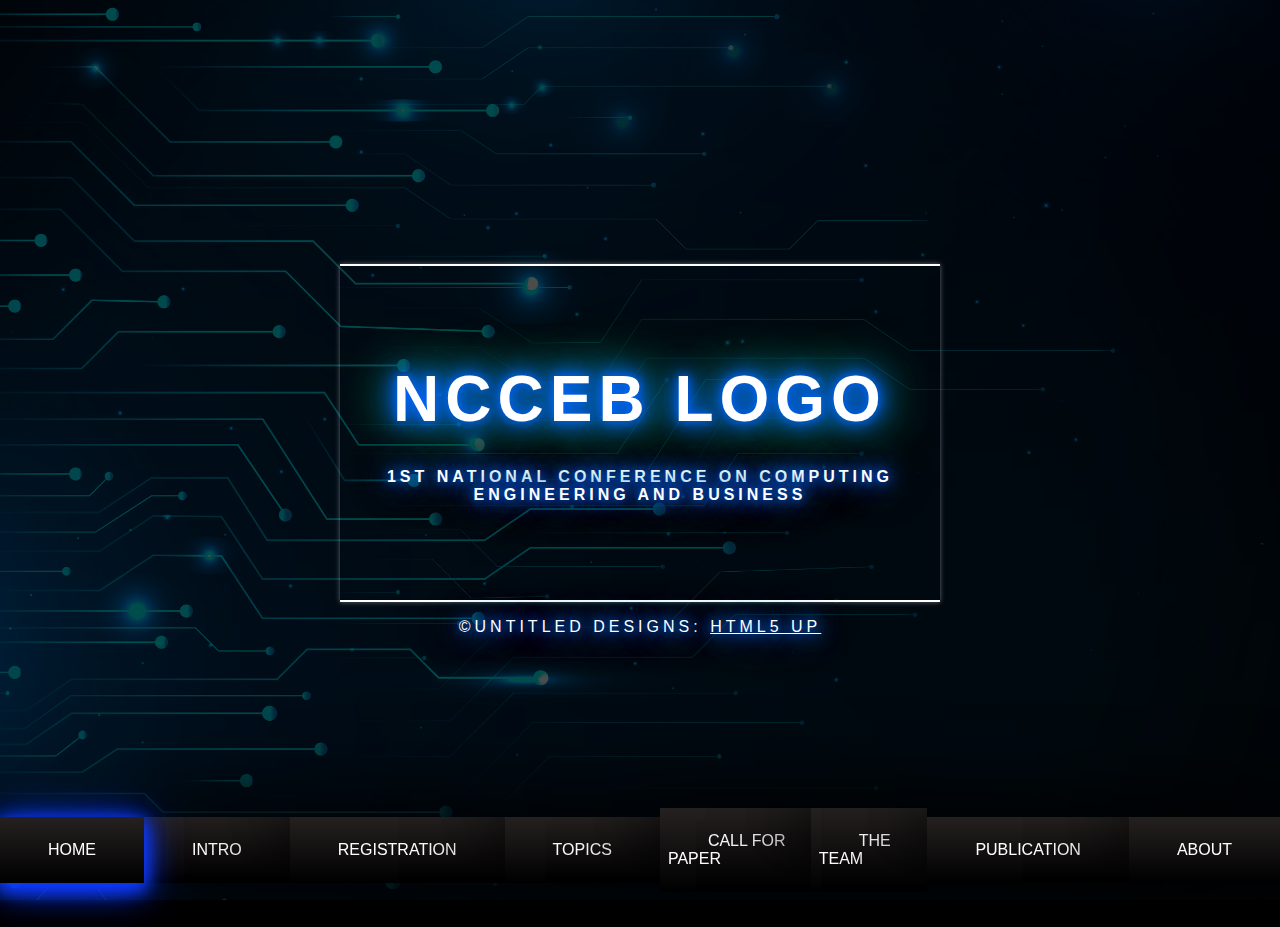
<file: index.html>
<!DOCTYPE html>
<html lang="en">
<head>
    <meta charset="UTF-8">
    <meta name="viewport" content="width=device-width, initial-scale=1.0">
    <title>index</title>
    <link rel="stylesheet" href="style.css">

</head>

<body>

    <main class = "main" id = "intro">
        <div class = "filter-section">
            <div class = "main-container"> <!--container-->
                
                <div class = "text-container">
                    <h1>NCCEB LOGO</h1>
                    <p>1ST NATIONAL CONFERENCE ON COMPUTING ENGINEERING AND BUSINESS</p>

                </div>
                      
                <p class = "text-credit">©UNTITLED DESIGNS: <span>HTML5 UP</span></p>
                   
                </div>
            </div>     
        </main>
   
        

        

        <div class = "navigation-index">
                
            <li class = "homeNav"><a href="index.html">HOME</a></li>

            <li class=""><a href="intro.html">INTRO</a></li>
    
            <li class=""><a href="registration.html">REGISTRATION</a></li>
    
            <li class=""><a href="topics.html">TOPICS</a></li>
    
            <li class=""><a href="call.html">CALL FOR PAPER</a></li>
    
            <li class=""><a href="team.html">THE TEAM</a></li>
    
            <li class=""><a href="publication.html">PUBLICATION</a></li>
    
            <li class=""><a href="about.html">ABOUT</a></li>
        </div>
        


        <script>
            document.querySelector(".homeNav").classList.add('is-toggled');

            //document.querySelector(".introNav").classList.add('is-toggled');
            const textContainer = document.querySelector('.text-container');
            const textCredit = document.querySelector(".text-credit");
            const navigation = document.querySelector(".navigation-index");
            const main = document.querySelector(".main");

        

            function animation() {
                textContainer.classList.add('fade-up');
                textCredit.classList.add('fade-up');
                navigation.classList.add('show-up');
                main.classList.add('show-up');
                sectionContainer.classList.add('show-up')
            }
            
            

        
        //render
            animation();   
        </script>
</body>



</html>
</file>
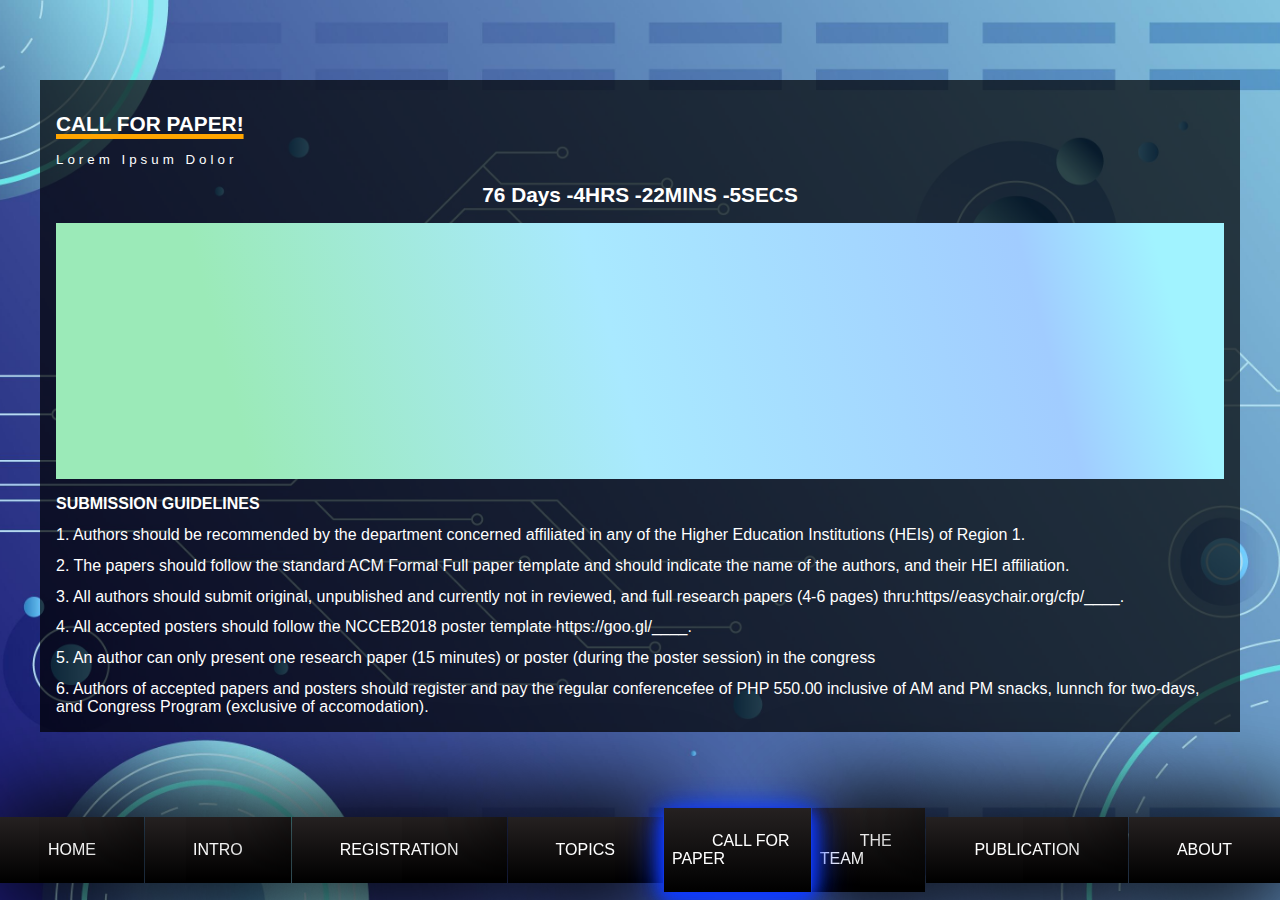
<file: call.html>
<!DOCTYPE html>
<html lang="en">
<head>
    <meta charset="UTF-8">
    <meta name="viewport" content="width=device-width, initial-scale=1.0">
    <title>CALL FOR PAPER</title>
    <link rel="stylesheet" href="style.css">
    <link rel="stylesheet" href="https://cdnjs.cloudflare.com/ajax/libs/font-awesome/6.5.1/css/all.min.css" integrity="sha512-DTOQO9RWCH3ppGqcWaEA1BIZOC6xxalwEsw9c2QQeAIftl+Vegovlnee1c9QX4TctnWMn13TZye+giMm8e2LwA==" crossorigin="anonymous" referrerpolicy="no-referrer" />
</head>

<style>
.main-section {
    width: 100%;
    height: 100vh;
    background-image: url(paper.jpg);
    background-position: center;
    background-size: cover;
    display: flex;
    align-items: center;
    justify-content: center;
}

.main-container {
    margin: 0.5rem;
    margin-bottom: 6rem;
    width: 1200px;
    padding: 1rem;
    background-color: rgba(0, 0, 0, 0.7);
}

.call-container {
    width: 100%;
    height: 16rem;
    background: rgb(155,234,184);
    background: linear-gradient(75deg, rgba(155,234,184,1) 16%, rgba(169,233,255,1) 48%, rgba(161,204,255,1) 83%, rgba(161,243,255,1) 94%);
}

.h4-call{
    color: white;
    text-align: start;
    text-decoration: underline;
    text-decoration-color: orange;
    text-decoration-thickness: 5px;
    text-decoration-style: solid;
    font-size: 1.3rem;
}

.fa-x {
    color: white;
    text-align: end;
    cursor: pointer;
    font-size: 0.8rem;
    margin: 0;
}

h5 {
    color: white;
    
}

small {
    color: white;
    letter-spacing: 4px;
}

.h4-time {
    text-align: center;
    font-size: 1.3rem;
    color: white;
}

.introduction-paragraph {
    text-align: start;
    text-shadow: none;
    letter-spacing: 0px;
    text-shadow: none;
    font-size: 0.8;
    margin-top: 0.3rem;
}

.rules {
    display: flex;
    font-weight: normal;
    flex-direction: column;
    gap: 0.5rem;
}

.h5-guidelines {
    font-size: 1rem;
}

</style>


<body>
    <section class = "main-section">
        <div class = "main-container"> <!--container-->
            <i class="fa-solid fa-x"></i>
            <h4 class = "h4-call">CALL FOR PAPER!</h4>
            
            <small>Lorem Ipsum Dolor</small>
            <h4 class = "h4-time">76 Days -4HRS -22MINS -5SECS</h4>
            <div class = "call-container"></div>
            <!--<p class = "text-credit">©UNTITLED DESIGNS: <span>HTML5 UP</span></p>-->
            <div class = "rules">
                <h5 class = "h5-guidelines">SUBMISSION GUIDELINES</h5>
                <p class = "introduction-paragraph">1. Authors should be recommended by the department concerned affiliated in any of the Higher Education Institutions (HEIs) of Region 1.</p>
                <p class = "introduction-paragraph">2. The papers should follow the standard ACM Formal Full paper template and should indicate the name of the authors, and their HEI affiliation.</p>
                <p class = "introduction-paragraph">3. All authors should submit original, unpublished and currently not in reviewed, and full research papers (4-6 pages) thru:https//easychair.org/cfp/____.</p>
                <p class = "introduction-paragraph">4. All accepted posters should follow the NCCEB2018 poster template https://goo.gl/____.</p>
                <p class = "introduction-paragraph">5. An author can only present one research paper (15 minutes) or poster (during the poster session) in the congress</p>
                <p class = "introduction-paragraph">6. Authors of accepted papers and posters should register and pay the regular conferencefee of PHP 550.00 inclusive of AM and PM snacks, lunnch for two-days, and Congress Program (exclusive of accomodation).</p>
            </div>

        </div>
            
    </section>
   

<!--navigation-->
<ul class = "navigation">
                          
    <li><a href="index.html">HOME</a></li>     

    <li class=""><a href="intro.html">INTRO</a></li>

    <li class=""><a href="registration.html">REGISTRATION</a></li>

    <li class=""><a href="topics.html">TOPICS</a></li>

    <li class="callNav"><a href="call.html">CALL FOR PAPER</a></li>

    <li class=""><a href="team.html">THE TEAM</a></li>

    <li class=""><a href="publication.html">PUBLICATION</a></li>

    <li class=""><a href="about.html">ABOUT</a></li>
    </ul>

</body>

<script>
    
    document.querySelector(".callNav").classList.add('is-toggled');



    const navigation = document.querySelector(".navigation");
    const main = document.querySelector(".main-section");

    function animation() {
 

        navigation.classList.add('show-up');
        main.classList.add('show-up');
    }
    //render
    animation();
</script>

</html>
</file>
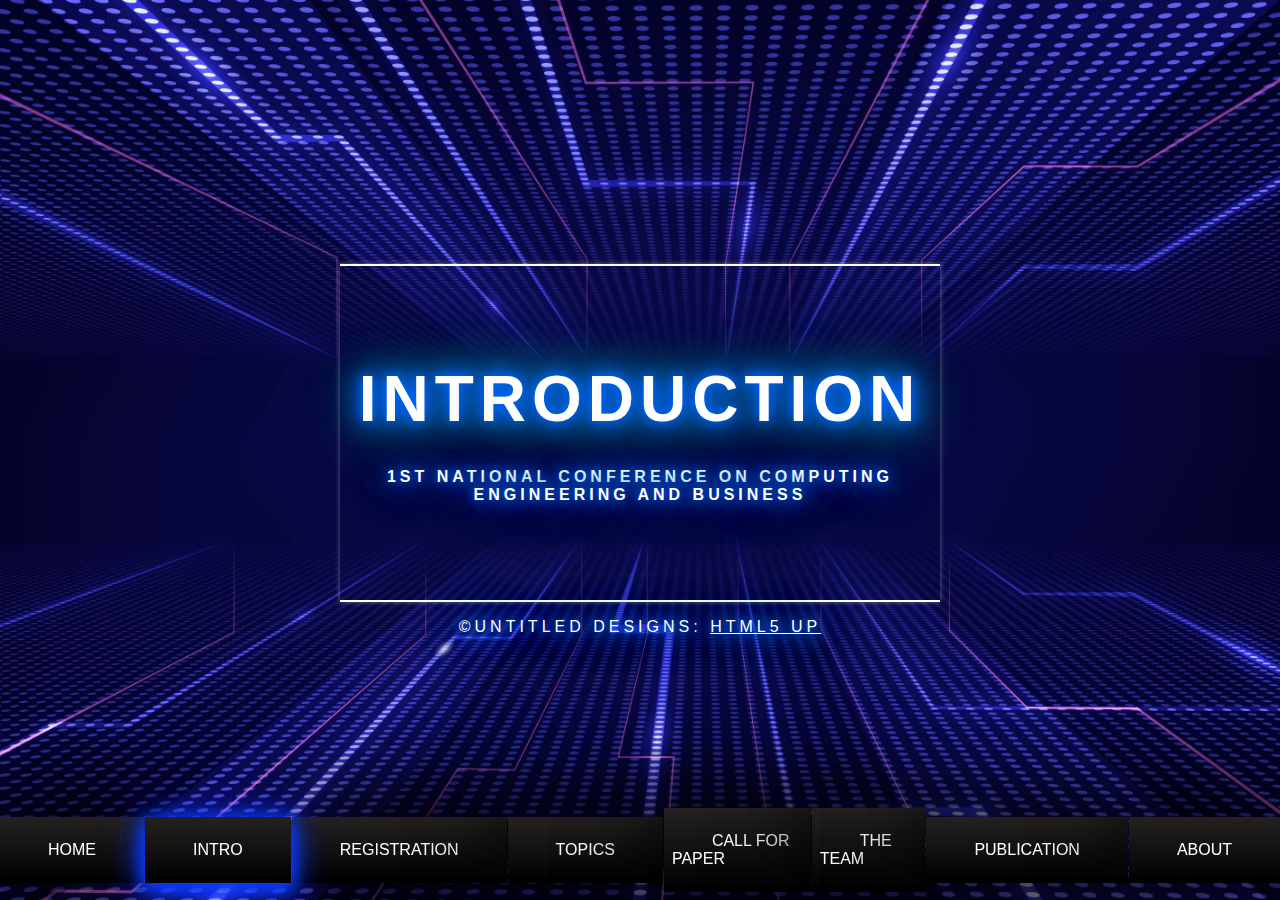
<file: intro.html>
<!DOCTYPE html>
<html lang="en">
<head>
    <meta charset="UTF-8">
    <meta name="viewport" content="width=device-width, initial-scale=1.0">
    <title>INTRODUCTION</title>
    <link rel="stylesheet" href="style.css">
</head>

<style>
.main {
    width: 100%;
    height: 100vh;
    background-image: url(intro.jpg);
    background-position: center;
    background-size: cover;
}
</style>


<body>
    <main class = "main">
        <div class = "filter">
            <div class = "main-container"> <!--container-->
                
                <div class = "text-container">
                    <h1>INTRODUCTION</h1>
                    <p>1ST NATIONAL CONFERENCE ON COMPUTING ENGINEERING AND BUSINESS</p>
                </div>
                      
                <p class = "text-credit">©UNTITLED DESIGNS: <span>HTML5 UP</span></p>
                
                
                    <ul class = "navigation">
                    
                    <li><a href="index.html">HOME</a></li>    

                    <li class="introNav"><a href="intro.html">INTRO</a></li>
            
                    <li class=""><a href="registration.html">REGISTRATION</a></li>
            
                    <li class=""><a href="topics.html">TOPICS</a></li>
            
                    <li class=""><a href="call.html">CALL FOR PAPER</a></li>
            
                    <li class=""><a href="team.html">THE TEAM</a></li>
            
                    <li class=""><a href="publication.html">PUBLICATION</a></li>
            
                    <li class=""><a href="about.html">ABOUT</a></li>
                    </ul>
                </div>
            </div>     
        </main>
   
</body>

<script>
    
    document.querySelector(".introNav").classList.add('is-toggled');

    const textContainer = document.querySelector('.text-container');
    const textCredit = document.querySelector(".text-credit");
    const navigation = document.querySelector(".navigation");
    const main = document.querySelector(".main");

    function animation() {
        textContainer.classList.add('fade-up');
        textCredit.classList.add('fade-up');
        navigation.classList.add('show-up');
        main.classList.add('show-up');
    }
    //render
    animation();
</script>

</html>
</file>
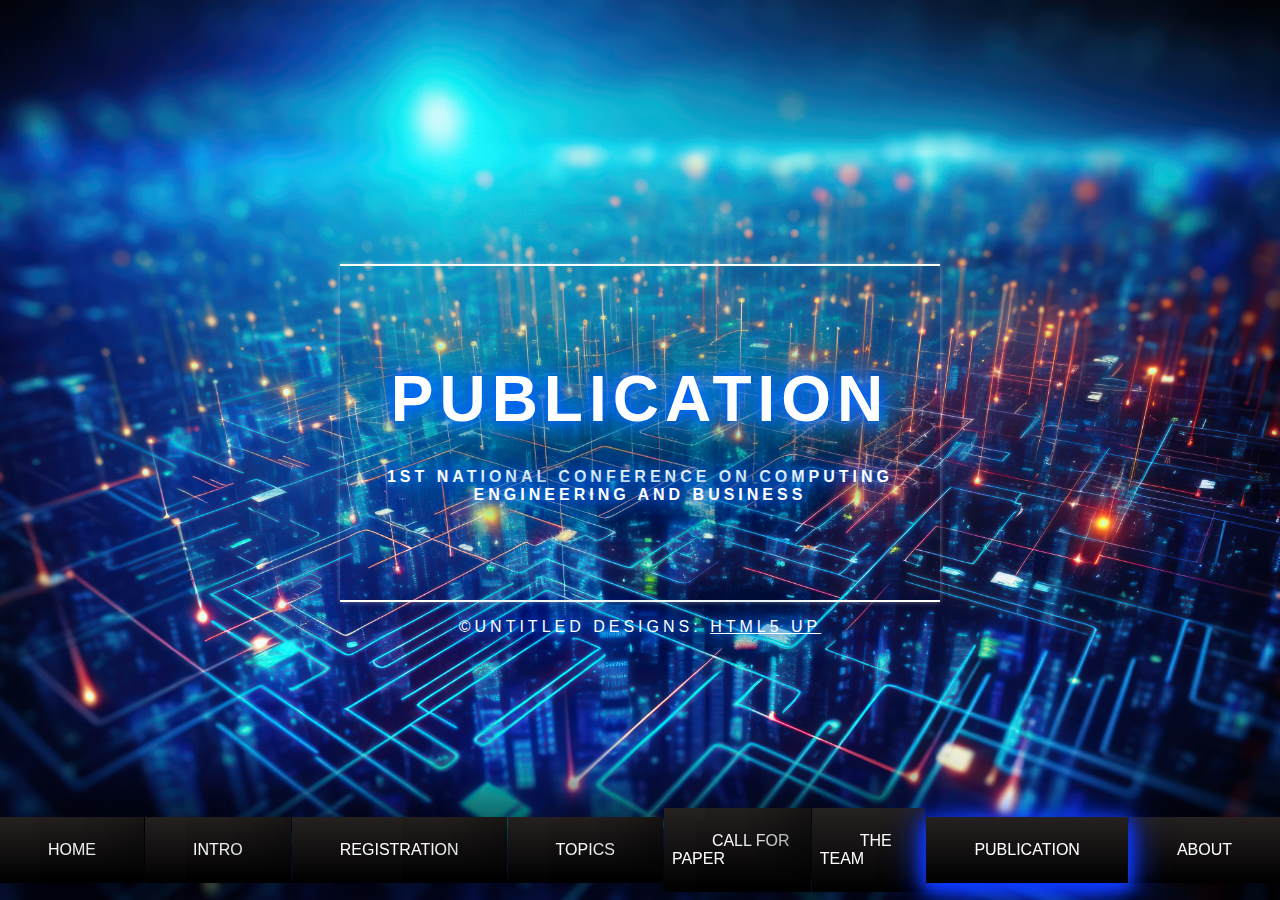
<file: publication.html>
<!DOCTYPE html>
<html lang="en">
<head>
    <meta charset="UTF-8">
    <meta name="viewport" content="width=device-width, initial-scale=1.0">
    <title>PUBLICATION</title>
    <link rel="stylesheet" href="style.css">
</head>

<style>
.main {
    width: 100%;
    height: 100vh;
    background-image: url(publication.jpg);
    background-position: top;
    background-size: cover;
}
</style>


<body>
    <main class = "main">
        <div class = "filter">
            <div class = "main-container"> <!--container-->
                
                <div class = "text-container">
                    <h1>PUBLICATION</h1>
                    <p>1ST NATIONAL CONFERENCE ON COMPUTING ENGINEERING AND BUSINESS</p>
                </div>
                      
                <p class = "text-credit">©UNTITLED DESIGNS: <span>HTML5 UP</span></p>
                
                
                    <ul class = "navigation">
                                
                    <li><a href="index.html">HOME</a></li>  

                    <li class=""><a href="intro.html">INTRO</a></li>
            
                    <li class=""><a href="registration.html">REGISTRATION</a></li>
            
                    <li class=""><a href="topics.html">TOPICS</a></li>
            
                    <li class=""><a href="call.html">CALL FOR PAPER</a></li>
            
                    <li class=""><a href="team.html">THE TEAM</a></li>
            
                    <li class="publicationNav"><a href="publication.html">PUBLICATION</a></li>
            
                    <li class=""><a href="about.html">ABOUT</a></li>
                    </ul>
                </div>
            </div>     
        </main>
   
</body>

<script>
    
    document.querySelector(".publicationNav").classList.add('is-toggled');

    const textContainer = document.querySelector('.text-container');
    const textCredit = document.querySelector(".text-credit");
    const navigation = document.querySelector(".navigation");
    const main = document.querySelector(".main");

    function animation() {
        textContainer.classList.add('fade-up');
        textCredit.classList.add('fade-up');
        navigation.classList.add('show-up');
        main.classList.add('show-up');
    }
    //render
    animation();
</script>

</html>
</file>
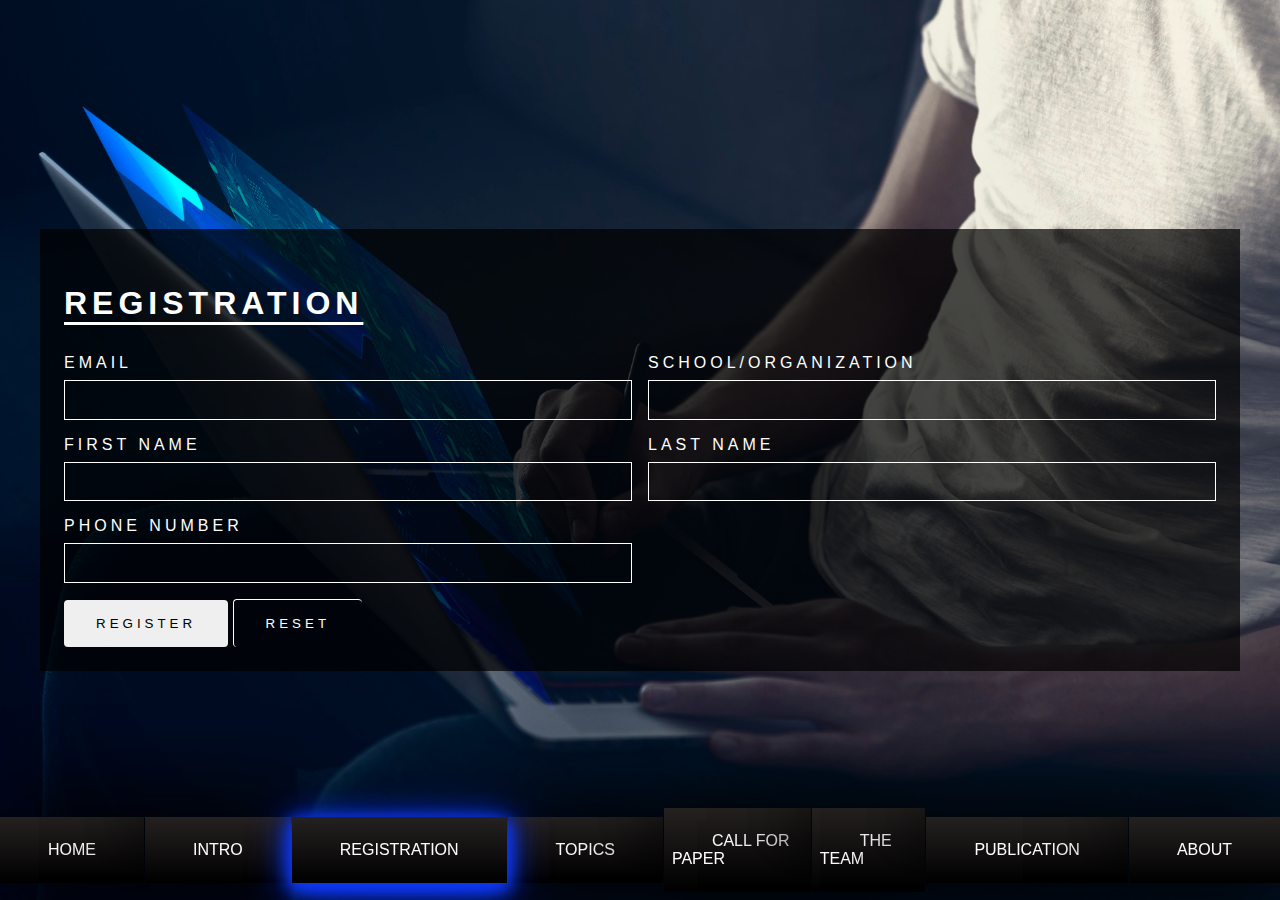
<file: registration.html>
<!DOCTYPE html>
<html lang="en">
<head>
    <meta charset="UTF-8">
    <meta name="viewport" content="width=device-width, initial-scale=1.0">
    <title>INTRODUCTION</title>
    <link rel="stylesheet" href="style.css">
</head>

<style>
.registration-main {
    width: 100%;
    height: 100vh;
    background-image: url(registration.jpg);
    background-position: center;
    background-size: cover;
    display: flex;
    align-items: center;
    justify-content: center;
}

.registration-wrapper {
    width: 100%;
    max-width: 1200px;
    background-color: rgba(0, 0, 0, 0.7);
    padding: 1.5rem;
}

h4 {
    color: white;
    text-decoration: underline;
    letter-spacing: 5px;
    font-size: 2rem;
    text-decoration-skip-ink: auto; 
    text-underline-position: under;
    padding:2rem 0;
}

.introduction-paragraph {
    text-shadow: none;
    text-align: start;
}

.grid-layout {
    width: 100%;
    display: grid;
    grid-template-columns: 1fr 1fr;
    gap: 1rem;
}

input {
    width: 100%;
    padding: 0.7rem;
    background-color: rgba(0, 0, 0, 0.0);
    border: solid 1px white;
    color: white;
    margin-top: 0.5rem;
}

button {
    padding: 1rem 2rem;
    border-radius: 4px;
    border: none;
    letter-spacing: 4px;
    cursor: pointer;
}

button:hover {
    background-color: grey;
}

.button-reset {
    border-left: solid 1px white;
    border-top: solid 1px white;
    background-color: transparent;
    color: white;
    transition-duration: 0.3s;
    animation: ease;
}



</style>


<body>
    <main class ="registration-main">
        <div class = "registration-wrapper">
           <h4>REGISTRATION</h4>
            <div class = "grid-layout">
                <div>
                    <p class = "introduction-paragraph">EMAIL</p>
                    <input type="text">
                </div>

                <div>
                    <p class = "introduction-paragraph">SCHOOL/ORGANIZATION</p>
                    <input type="text">
                </div>

                <div>
                    <p class = "introduction-paragraph">FIRST NAME</p>
                    <input type="text">
                </div>

                <div>
                    <p class = "introduction-paragraph">LAST NAME</p>
                    <input type="text">
                </div>

                <div>
                    <p class = "introduction-paragraph">PHONE NUMBER</p>
                    <input type="text">
                </div>
                <div></div>
                
                <div>
                    <button class = "button-register">REGISTER</button>
                    <button class = "button-reset">RESET</button>
                </div>
            </div>  
           
        </div>
    </main>
   

        <ul class = "navigation">
                                
            <li><a href="index.html">HOME</a></li>  

            <li class=""><a href="intro.html">INTRO</a></li>
    
            <li class="registrationNav"><a href="registration.html">REGISTRATION</a></li>
    
            <li class=""><a href="topics.html">TOPICS</a></li>
    
            <li class=""><a href="call.html">CALL FOR PAPER</a></li>
    
            <li class=""><a href="team.html">THE TEAM</a></li>
    
            <li class=""><a href="publication.html">PUBLICATION</a></li>
    
            <li class=""><a href="about.html">ABOUT</a></li>
            </ul>

</body>

<script>
    
    document.querySelector(".registrationNav").classList.add('is-toggled');



    const navigation = document.querySelector(".navigation");
    const main = document.querySelector(".registration-main");

    function animation() {

        navigation.classList.add('show-up');
        main.classList.add('show-up');
    }
    //render
    animation();
</script>

</html>
</file>
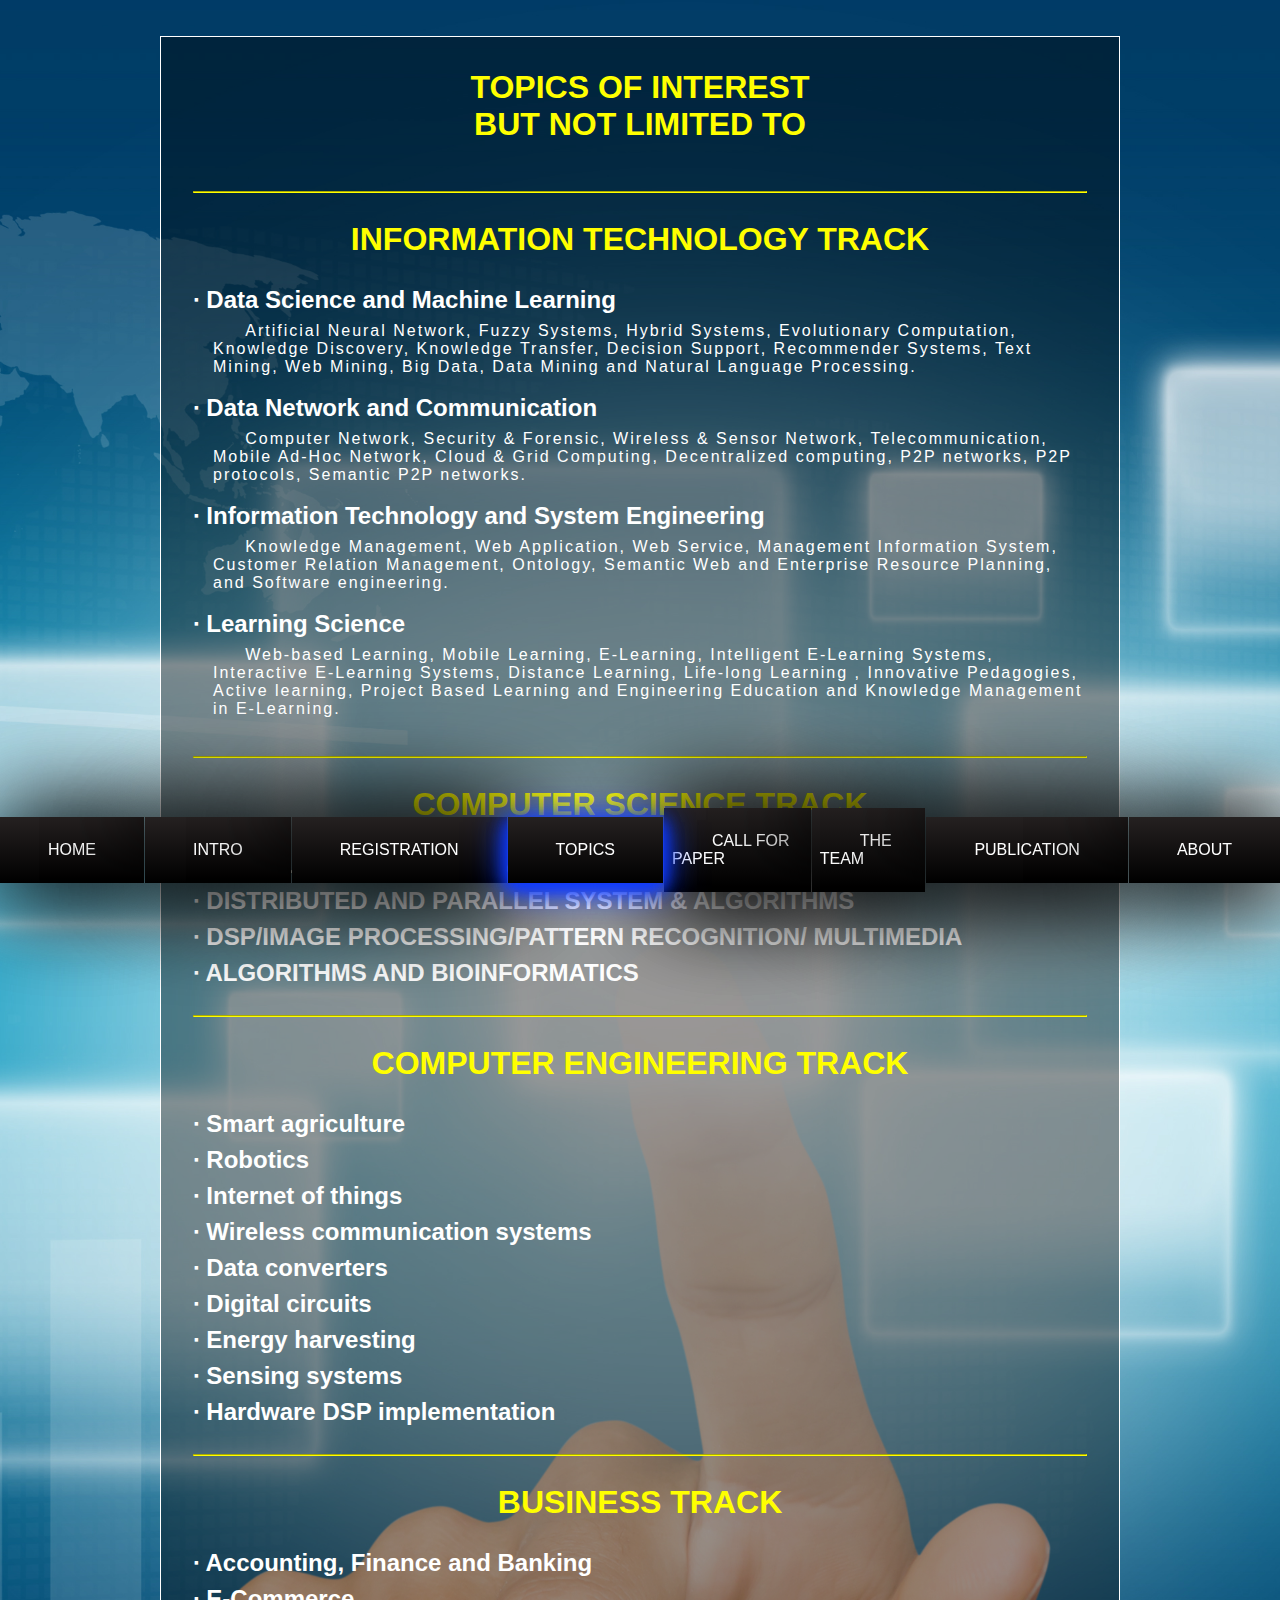
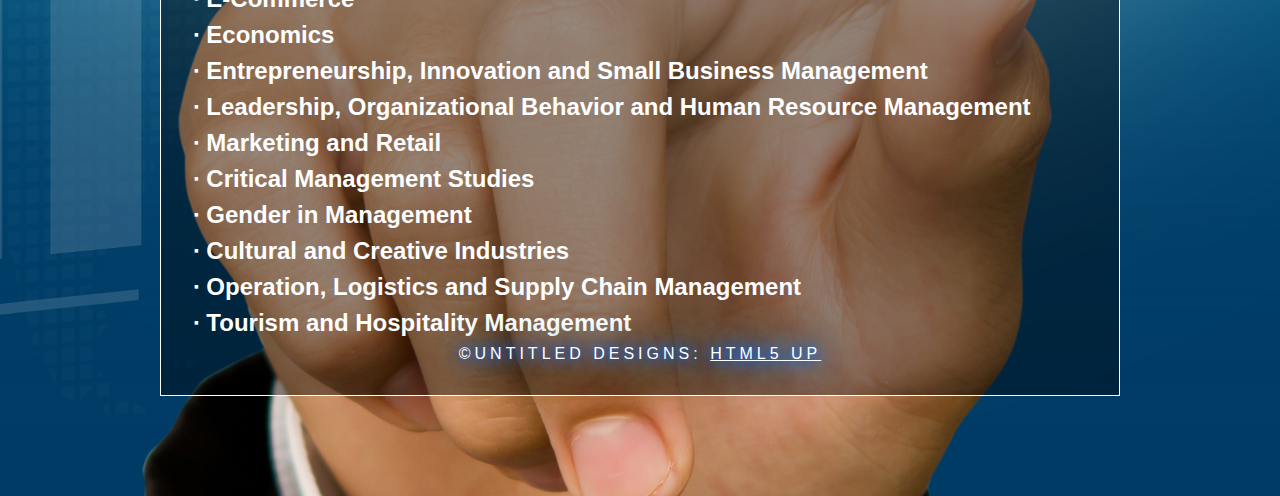
<file: topics.html>
<!DOCTYPE html>
<html lang="en">
<head>
    <meta charset="UTF-8">
    <meta name="viewport" content="width=device-width, initial-scale=1.0">
    <title>TOPICS</title>
    <link rel="stylesheet" href="style.css">
</head>

<style>
    .main {
        width: 100%;
        height: auto;
        background-image: url(topicspic.jpg);
        background-position: top;
        background-size: cover;
        display: flex;
        justify-content: center;
        padding: 20px;
    }
    
    .main-container {
        width: 80%;
        max-width: 1200px;

    }
    
    h2, h4 {
        color: white;
    }
    
    h2 {
        font-size: 2rem; /* Adjust font size for the title */
        text-align: center;
        color: yellow;
        margin-bottom: 20px;
    }
    
    h4 {
        font-size: 1.5rem; /* Adjust font size for subheadings */
    }
    
    .p-topics {
        font-size: 1rem; /* Adjust font size for paragraphs */
        text-align: left;
        margin-left: 20px;
        margin-bottom: 10px;
    }
    
    hr {
        border-color: yellow;
        margin: 20px 0;
    }
</style>


<body>
    <main class = "main">
        <div class = "filter">
            <div class = "main-container"> <!--container-->
                 <div class = "wrapper">
                    <h2 class="title">TOPICS OF INTEREST<br/>
                        BUT NOT LIMITED TO</h2>
                        <hr>
                    <h2 id="des">INFORMATION TECHNOLOGY TRACK</h2>
                    <h4>∙ Data Science and Machine Learning</h4>
                    <p class = "p-topics">&nbsp;&nbsp;&nbsp;&nbsp;&nbsp;Artificial Neural Network, Fuzzy Systems, Hybrid Systems, Evolutionary Computation, Knowledge Discovery, Knowledge Transfer, Decision Support, Recommender Systems, Text Mining, Web Mining, Big Data, Data Mining and Natural Language Processing.</p>
                    <h4>∙ Data Network and Communication</h4>
                    <p class = "p-topics">&nbsp;&nbsp;&nbsp;&nbsp;&nbsp;Computer Network, Security &amp; Forensic, Wireless &amp; Sensor Network, Telecommunication, Mobile Ad-Hoc Network, Cloud &amp; Grid Computing, Decentralized computing, P2P networks, P2P protocols, Semantic P2P networks.</p>
                    <h4>∙ Information Technology and System Engineering</h4>
                    <p class = "p-topics">&nbsp;&nbsp;&nbsp;&nbsp;&nbsp;Knowledge Management, Web Application, Web Service, Management Information System, Customer Relation Management, Ontology, Semantic Web and Enterprise Resource Planning, and Software engineering.</p>
                    <h4>∙ Learning Science</h4>
                    <p class = "p-topics">&nbsp;&nbsp;&nbsp;&nbsp;&nbsp;Web-based Learning, Mobile Learning, E-Learning, Intelligent E-Learning Systems, Interactive E-Learning Systems, Distance Learning, Life-long Learning , Innovative Pedagogies, Active learning, Project Based Learning and Engineering Education and Knowledge Management in E-Learning.</p>

                    <hr> 

                    <h2 id="des" class="comp">COMPUTER SCIENCE TRACK</h2>
                    <h4>∙ MODELING & SIMULATION</h4>
                    <h4>∙ DISTRIBUTED AND PARALLEL SYSTEM & ALGORITHMS</h4>
                    <h4>∙ DSP/IMAGE PROCESSING/PATTERN RECOGNITION/ MULTIMEDIA</h4>
                    <h4>∙ ALGORITHMS AND BIOINFORMATICS</h4>
                    <hr>

                    <h2 id="des" class="comp">COMPUTER ENGINEERING TRACK</h2>
                    <h4>∙ Smart agriculture</h4>
                    <h4>∙ Robotics</h4>
                    <h4>∙ Internet of things</h4>
                    <h4>∙ Wireless communication systems</h4>
                    <h4>∙ Data converters</h4>
                    <h4>∙ Digital circuits</h4>
                    <h4>∙ Energy harvesting</h4>
                    <h4>∙ Sensing systems</h4>
                    <h4>∙ Hardware DSP implementation</h4>

                    <hr>

                    <h2 id="des" class="comp">BUSINESS TRACK</h2>
                    <h4>∙ Accounting, Finance and Banking</h4>
                    <h4>∙ E-Commerce</h4>
                    <h4>∙ Economics</h4>
                    <h4>∙ Entrepreneurship, Innovation and Small Business Management</h4>
                    <h4>∙ Leadership, Organizational Behavior and Human Resource Management</h4>
                    <h4>∙ Marketing and Retail</h4>
                    <h4>∙ Critical Management Studies</h4>
                    <h4>∙ Gender in Management</h4>
                    <h4>∙ Cultural and Creative Industries</h4>
                    <h4>∙ Operation, Logistics and Supply Chain Management</h4>
                    <h4>∙ Tourism and Hospitality Management</h4>
                    <p class = "text-credit">©UNTITLED DESIGNS: <span>HTML5 UP</span></p>
                </div>

                
                
                
                    <ul class = "navigation">
                        
                    <li><a href="index.html">HOME</a></li>      

                    <li class=""><a href="intro.html">INTRO</a></li>
            
                    <li class=""><a href="registration.html">REGISTRATION</a></li>
            
                    <li class="topicsNav"><a href="topics.html">TOPICS</a></li>
            
                    <li class=""><a href="call.html">CALL FOR PAPER</a></li>
            
                    <li class=""><a href="team.html">THE TEAM</a></li>
            
                    <li class=""><a href="publication.html">PUBLICATION</a></li>
            
                    <li class=""><a href="about.html">ABOUT</a></li>
                    </ul>
                </div>
            </div>     
        </main>
   
</body>

<script>
    
    document.querySelector(".topicsNav").classList.add('is-toggled');


    const textCredit = document.querySelector(".text-credit");
    const navigation = document.querySelector(".navigation");
    const main = document.querySelector(".main");

    function animation() {

        textCredit.classList.add('fade-up');
        navigation.classList.add('fade-up');
        main.classList.add('show-up');
    }
    //render
    animation();
</script>

</html>
</file>
<file: style.css>
* {
    box-sizing: border-box;
    padding: 0;
    margin: 0;
    font-family:'Franklin Gothic Medium', 'Arial Narrow', Arial, sans-serif;
    
    
}

html {
    scroll-behavior: smooth;
}

body {
    background-color: black;
}

.main {
    width: 100%;
    height: 100vh;
    background-image: url(index.jpg);
    background-position: top;
    background-size: cover;
}

.filter-section {
    background-color: rgba(0, 0, 0, 0.7);
    width: 100%;
    height: 100%;
    display: flex;
    justify-content: center;
    align-items: center;
}

.filter {
    
    width: 100%;
    height: 100%;
    display: flex;
    justify-content: center;
    align-items: center;
    font-size: 1rem; /* Set font size to match the content */
}

.main-container {
    display: flex;
    flex-direction: column;
    gap: 1rem;
}

.section-container {
    display: flex;
    flex-direction: column;
    gap: 5rem;
}

.filter-section {
    width: 100%;
    height: 100%;
    display: flex;
    justify-content: center;
    align-items: center;
}


h1 {
 text-align: center;
 color: white;
 font-weight: bolder;
 letter-spacing: 6px;
 font-size: 4rem;
 text-shadow: 0 0 10px #0066ff, 0 0 20px #0066ff, 0 0 30px #0066ff, 0 0 50px #0066ff, 0 0 60px #00ff00;
}

.text-container {
    margin: 0 auto;
    color: white;
    max-width: 600px;
    font-weight: bold;
    display: flex;
    flex-direction: column;
    gap: 2rem;
    border-top: solid 2px white;
    border-bottom: 2px solid;
    padding: 6rem 1rem;
    box-shadow: 0 0px 5px rgba(251, 244, 255, 0.4);
}

p {
    text-align: center;
    color: white;
    letter-spacing: 4px;
    text-shadow: 0 0 10px #0066ff, 0 0 20px #0066ff, 0 0 30px #0066ff, 0 0 50px #0066ff, 0 0 60px #00ff00;
}

.p-topics {
    color: white;
    text-shadow: none;
    text-align: start;
    letter-spacing: 2px;
    font-size: 1.5rem;
}

.wrapper {
    display:flex;
    flex-direction: column;
    padding: 2rem;
    border: solid 1px white;
    margin: 1rem;
    margin-bottom: 5rem;
    gap: 0.5rem;
    background-color: rgba(0, 0, 0, 0.4);
}


li {
    list-style: none;
    color: white;
    text-decoration: none;
    padding: 1.5rem .5rem;
    /*border: solid;
    border-left: solid 0.5px;
    border-right: solid 0.5px;
    */
    cursor: pointer;
    transition: ease-out 0.6s;
    background: rgb(0,0,0);
    background: linear-gradient(0deg, rgba(0,0,0,1) 0%, rgb(37, 33, 33) 100%);
    box-shadow:  5px 5px 100px #000000,
             5px 5px 100px #000000;
}

.navigation:nth-child(1) {
    background-color: #0066ff;
}

a {
    color: white;
    text-decoration: none;
    padding: 3rem 2.5rem;
}

.first-child {
    border: solid;
    border-left: solid 2px;
}

.last-child {
    border: solid;
    border-right: solid 2px;
}

li:hover {
    background-color: rgba(213, 196, 161, 0.6);
    box-shadow: 0 5px 15px rgba(15, 59, 255, 0.8),  0 5px 15px rgba(15, 59, 255, 0.8),  0 5px 30px rgba(15, 59, 255, 0.8),  0 5px 40px rgba(15, 59, 255, 0.8);
    margin-left: 1rem;
    margin-right: 1rem;
    transform: scale(1.2);
    background-color: rgba(6, 6, 117, 0.7);
    
}

.is-toggled {
    background-color: rgba(213, 196, 161, 0.6);
    box-shadow: 0 5px 15px rgba(15, 59, 255, 0.8),  0 5px 15px rgba(15, 59, 255, 0.8),  0 5px 30px rgba(15, 59, 255, 0.8),  0 5px 40px rgba(15, 59, 255, 0.8);
    z-index: 2;
}

/*ul*/
.navigation {
    display: flex;
    align-items: center;
    justify-content: center;
    color: white;
    position: fixed;
    bottom: 0.5rem;
    left: 0;
    right: 0;
    gap: 1px;
}

/*
.navigation-index {
    display: flex;
    align-items: center;
    justify-content: center;
    color: white;
    bottom:0.5rem;
    top: 0.5rem;
    position:sticky;
    margin-top: -4.3rem;
}
*/

.navigation-index {
    display: flex;
    align-items: center;
    justify-content: center;
    color: white;
    bottom:0.5rem;
    margin-top: -5rem;
    position:sticky;
}

@keyframes fadeUp {
  0% {
    opacity: 0;
    scale: (0);
    transform: scale(0);
    
  }
  100% {
    opacity: 1;
    transform: scale(1);
    
  }
}

@keyframes fadeUpIndex {
    0% {
      opacity: 0;     
    }
    100% {
      opacity: 1;    
    }
  }

@keyframes showUp {
  0% {
    opacity: 0;
    transform: translateY(100%);
  }
  100% {
    opacity: 1; 
    transform: translateY(0);  
  }
}

.fade-up-index {
    animation: fadeUpIndex 1s ease; 
}

.fade-up {
  animation: fadeUp 2.5s ease; 
}

.show-up {
    animation: showUp 2s ease; 
}



span {
    text-decoration: underline;
    cursor: pointer;
}

span:hover {
    box-shadow: 0 5px 15px rgba(15, 59, 255, 0.8),  0 5px 15px rgba(15, 59, 255, 0.8),  0 5px 30px rgba(15, 59, 255, 0.8),  0 5px 40px rgba(15, 59, 255, 0.8);
}
</file>
